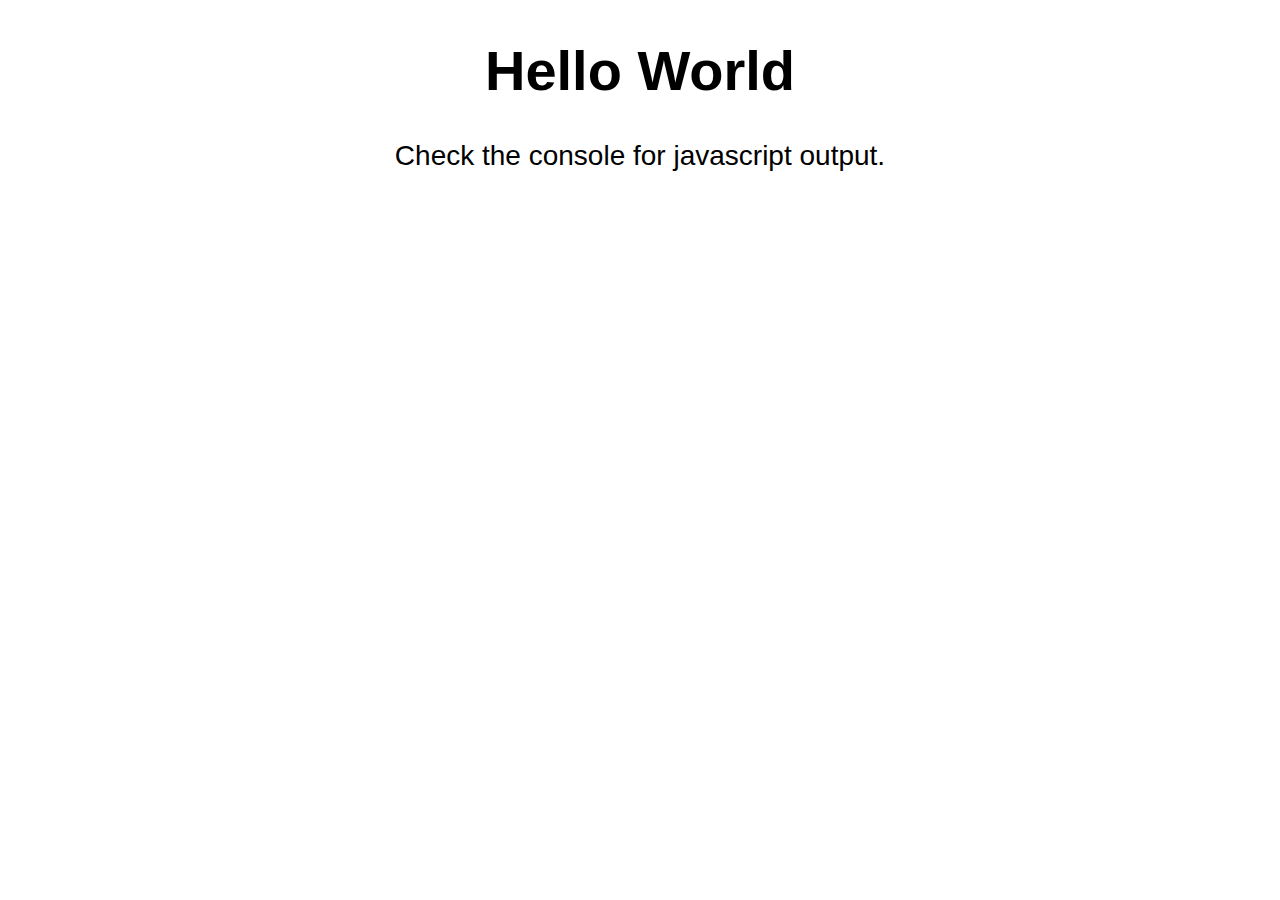
<file: week-1-prework/hello-world/index.html>
<!DOCTYPE html>
<html>
  <head>
    <meta charset="utf-8">
    <title>Hello World</title>
    <link rel="stylesheet" href="style.css">
    <script type="text/javascript" src="helloWorld.js" charset="utf-8"></script>
  </head>
  <body>
    <h1>Hello World</h1>
    <p>Check the console for javascript output.</p>
  </body>
</html>
</file>
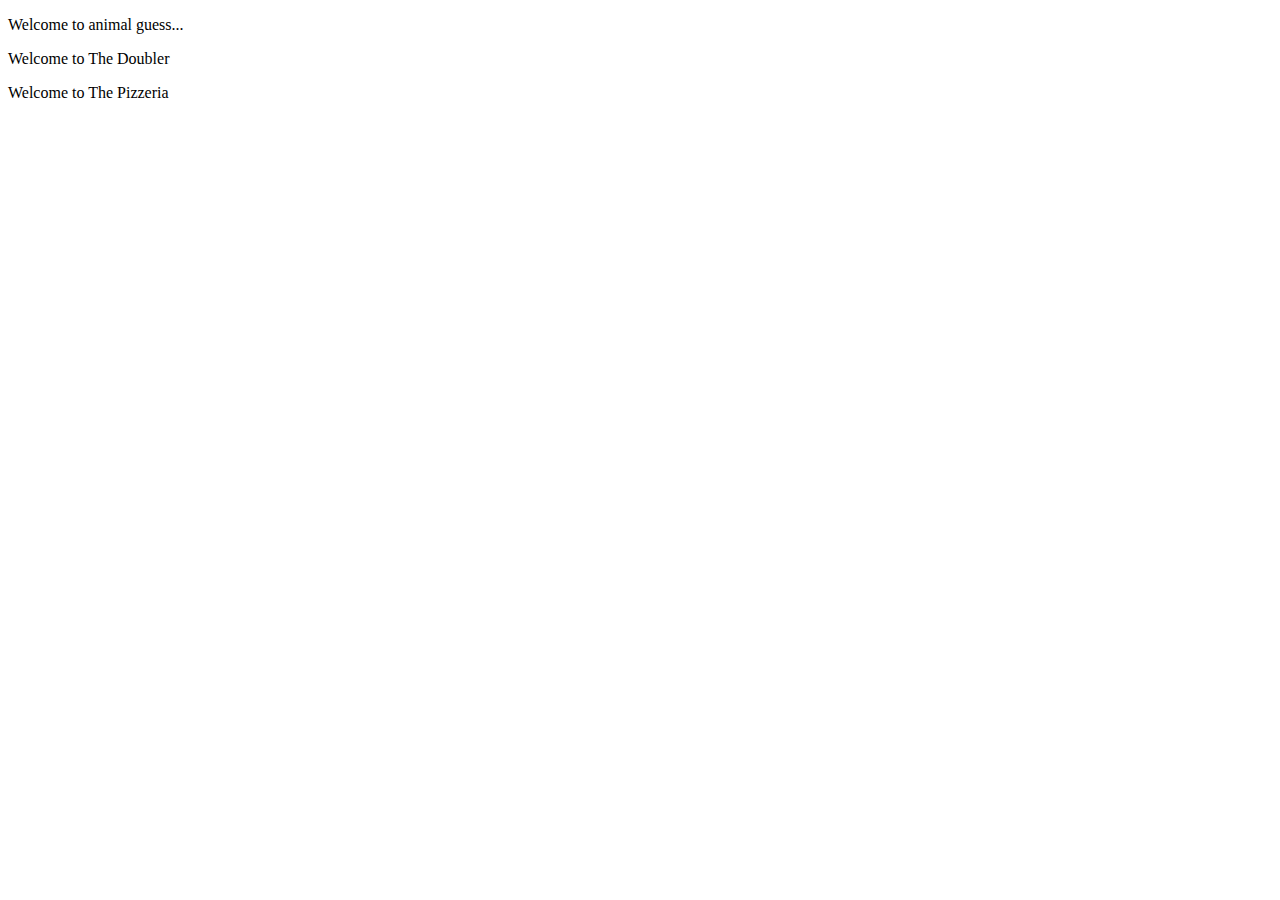
<file: week-2-prework/assignment/index.html>
<!DOCTYPE html>
<html>
  <head>
    <title>Prework Assignment Week 2</title>
    <!--<script src="script.js" charset="utf-8"></script>-->
    <script src="alerts.js" charset="utf-8"></script>
    <script src="types.js" charset="utf-8"></script>
    <script src="scope.js" charset="utf-8"></script>
  </head>
  <body>
    <p>Welcome to animal guess...</p>
    <p>Welcome to The Doubler</p>
    <p>Welcome to The Pizzeria</p>
  </body>
</html>
</file>
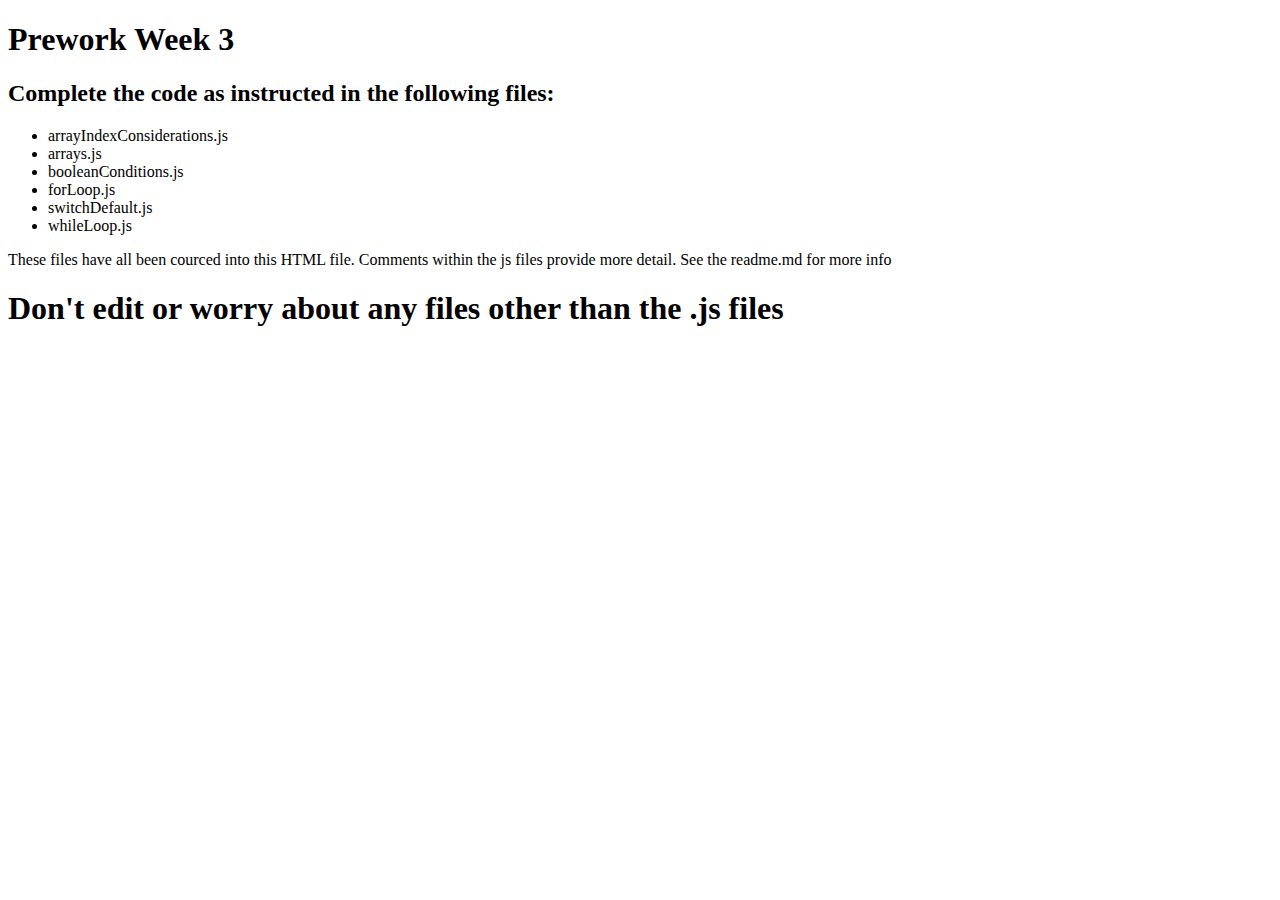
<file: week-3-prework/assignment/index.html>
<!DOCTYPE html>
<html>
  <head>
    <meta charset="utf-8">
    <title>Prework Week 3</title>
    <script src="arrayIndexConsiderations.js" charset="utf-8"></script>
    <script src="arrays.js" charset="utf-8"></script>
    <script src="booleanConditions.js" charset="utf-8"></script>
    <script src="doWhileLoops.js" charset="utf-8"></script>
    <script src="forLoop.js" charset="utf-8"></script>
    <script src="logicalOperators.js" charset="utf-8"></script>
    <script src="loopsAndConditions.js" charset="utf-8"></script>
    <script src="switchDefault.js" charset="utf-8"></script>
    <script src="whileLoop.js" charset="utf-8"></script>
  </head>
  <body>
    <h1>Prework Week 3</h1>
    <h2>Complete the code as instructed in the following files:</h2>
    <ul>
      <li>arrayIndexConsiderations.js</li>
      <li>arrays.js</li>
      <li>booleanConditions.js</li>
      <li>forLoop.js</li>
      <li>switchDefault.js</li>
      <li>whileLoop.js</li>
    </ul>
    <p>
      These files have all been courced into this HTML file. Comments within the js files provide more detail. See the readme.md for more info
    </p>
    <h1>Don't edit or worry about any files other than the .js files</h1>
  </body>
</html>
</file>
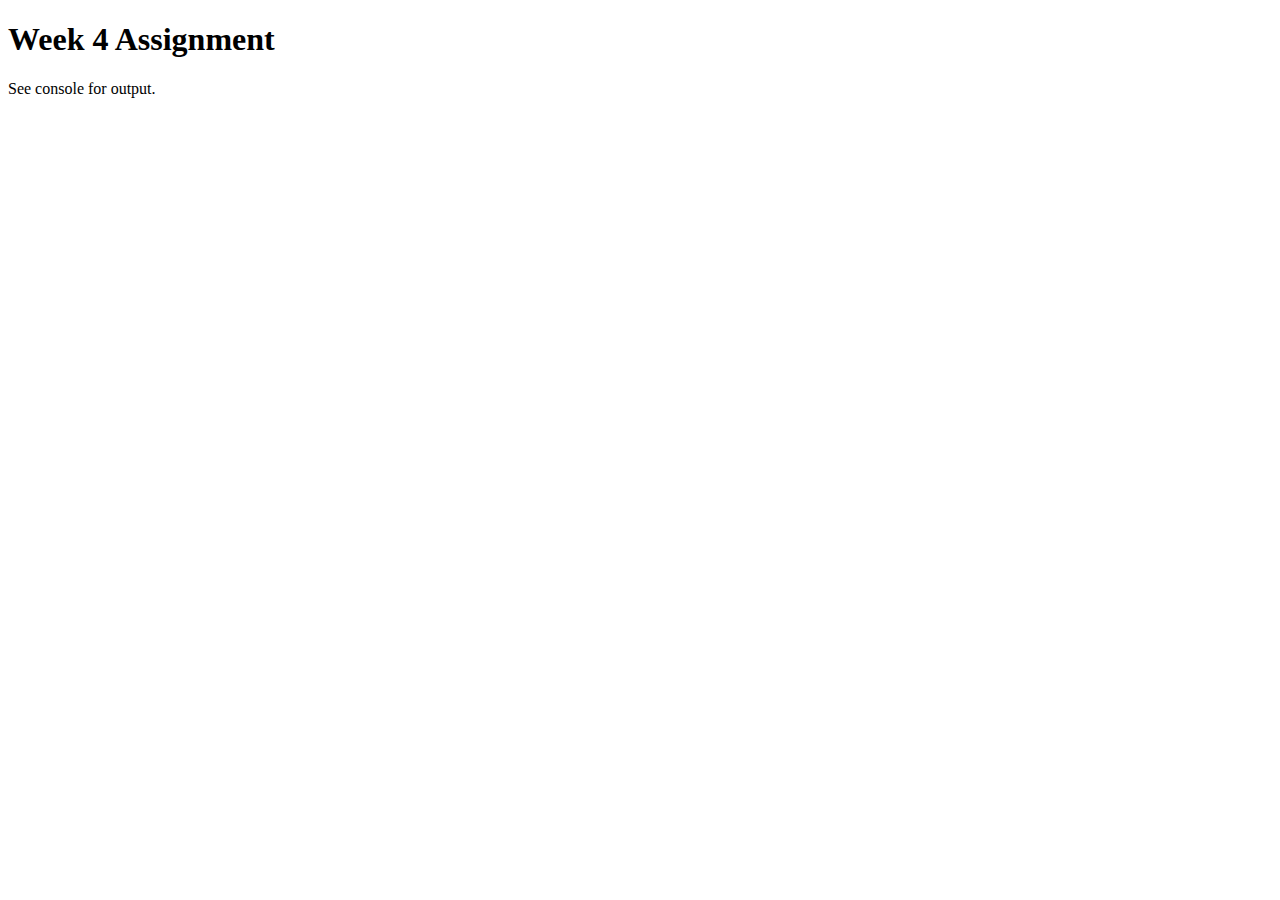
<file: week-4-prework/assignment/index.html>
<!DOCTYPE html>
<html>
  <head>
    <meta charset="utf-8">
    <title>Prime Prework Week 4 Review Assignements</title>
    <script type="text/javascript" src="arrays.assignment.js"></script>
    <script type="text/javascript" src="objects.assignment.js"></script>
  </head>
  <body>
    <h1>Week 4 Assignment</h1>
    <p>See console for output.</p>
  </body>
</html>
</file>
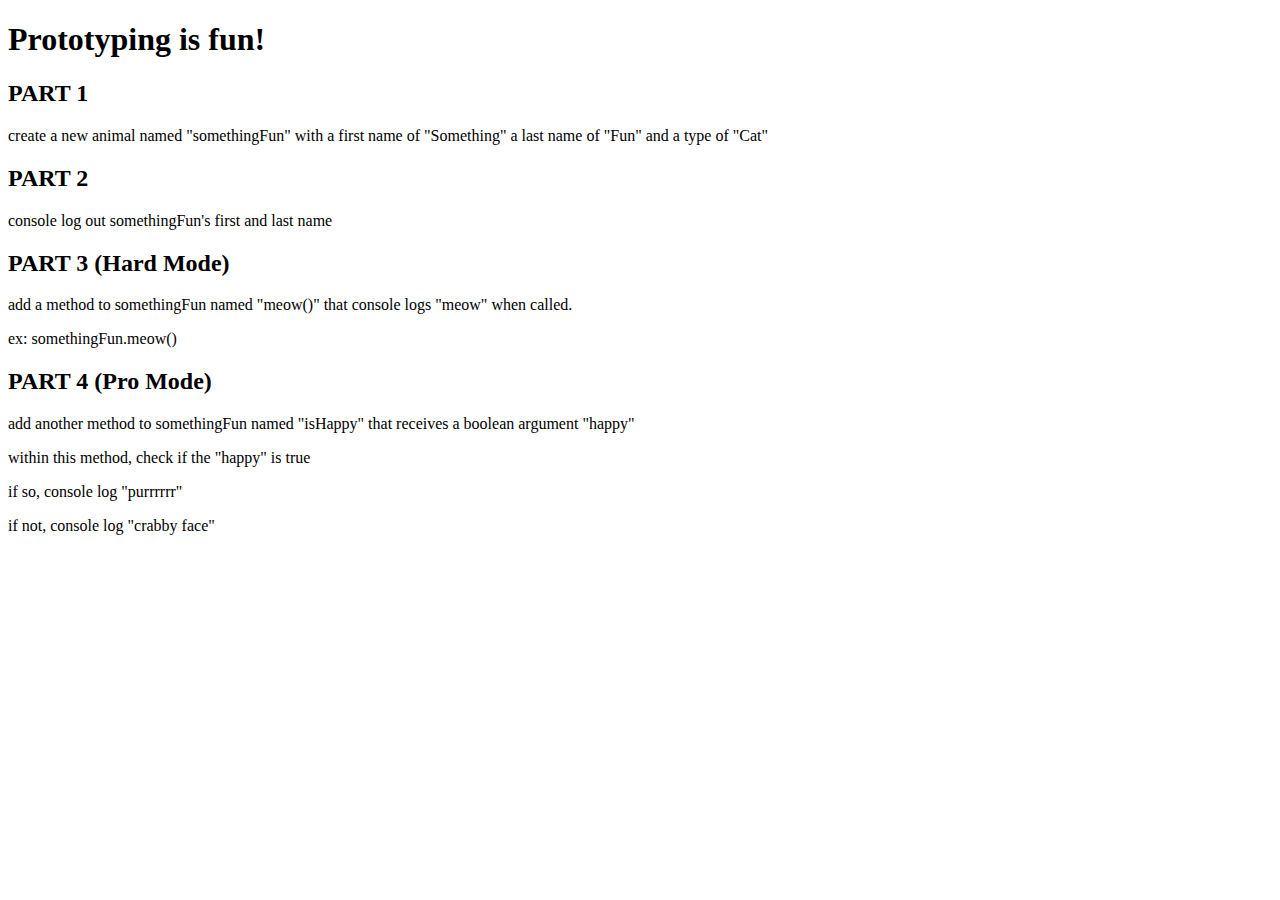
<file: week-5-prework/assignment/index.html>
<!DOCTYPE html>
<html>
  <head>
    <title>Prework Assignment Week 5</title>
    <script src="prototypes.js" charset="utf-8"></script>
    <script src="bringItTogether.js" charset="utf-8"></script>
  </head>
  <body>
    <h1>Prototyping is fun!</h1>
    <h2>PART 1</h2>
    <p>
      create a new animal named "somethingFun" with a first name of "Something"
      a last name of "Fun" and a type of "Cat"
    </p>

    <h2>PART 2</h2>
    <p>
      console log out somethingFun's first and last name
    </p>

    <h2>PART 3 (Hard Mode)</h2>
    <p>
      add a method to somethingFun named "meow()" that console logs "meow" when called.
    </p>
    <p>
      ex: somethingFun.meow()
    </p>
    <h2>PART 4 (Pro Mode)</h2>
    <p>
      add another method to somethingFun named "isHappy" that receives a boolean argument "happy"
    </p>
    <p>
      within this method, check if the "happy" is true
    </p>
    <p>
      if so, console log "purrrrrr"
    </p>
    <p>
      if not, console log "crabby face"
    </p>
  </body>
</html>
</file>
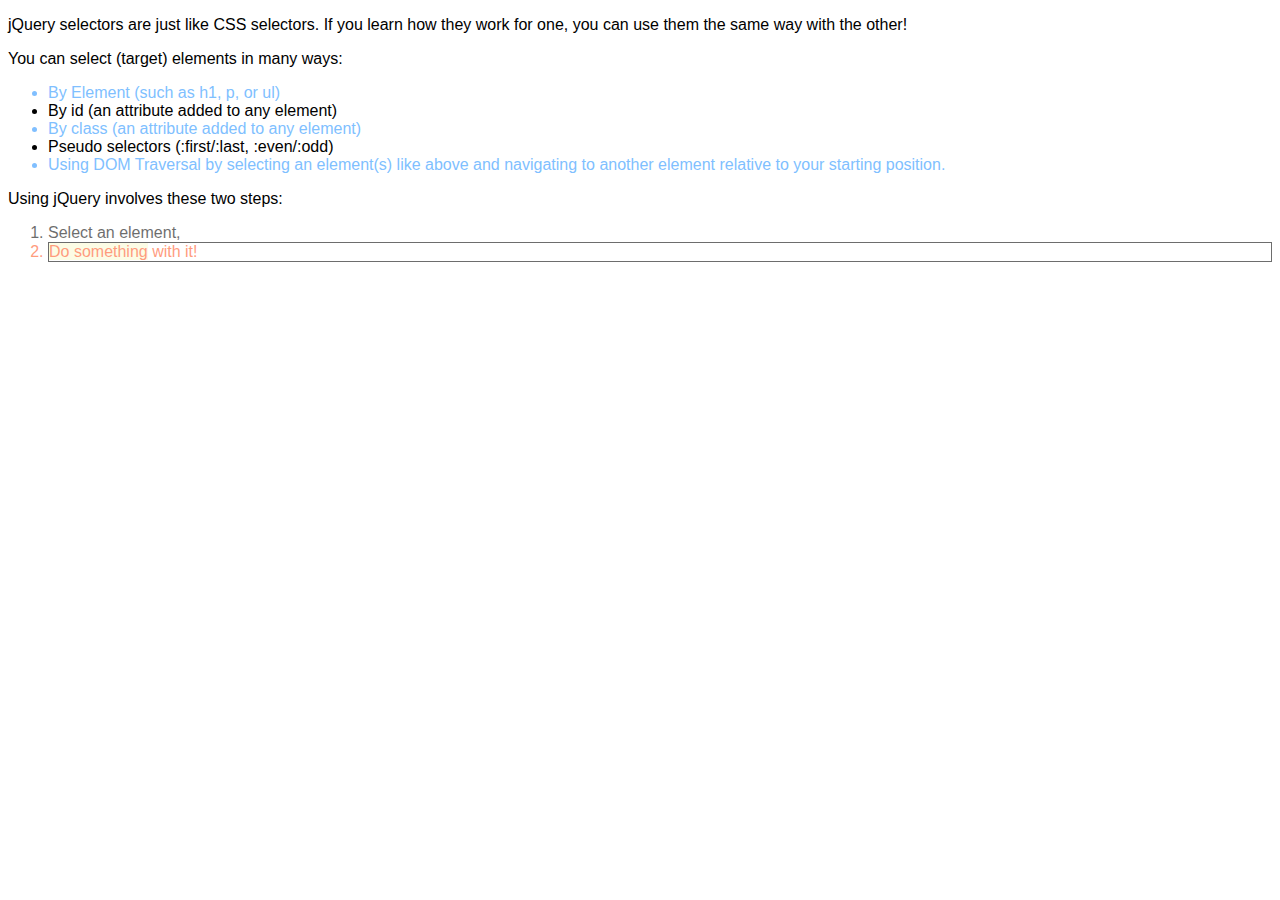
<file: week-6-prework/assignment/1_selectors/index.html>
<!DOCTYPE html>
<html>
  <head>
    <meta charset="utf-8">
    <title>Prework Assignment</title>
    <script src="vendors/jquery.min.js" charset="utf-8"></script>
    <script src="script.js" charset="utf-8"></script>
    <link rel="stylesheet" href="styles.css">
  </head>
  <body>
    <header>
      <h1>Assignment</h1>
    </header>
    <main>
      <h1>Main Content Heading</h1>
      <p>jQuery selectors are just like CSS selectors. If you learn how they work for one, you can use them the same way with the other!</p>
      <p>You can select (target) elements in many ways:
        <ul >
          <li class = "unordered-list">By Element (such as h1, p, or ul)</li>
          <li class = "unordered-list">By id (an attribute added to any element)</li>
          <li class = "unordered-list">By class (an attribute added to any element)</li>
          <li class = "unordered-list">Pseudo selectors (:first/:last, :even/:odd)</li>
          <li class = "unordered-list">Using DOM Traversal by selecting an element(s) like above and navigating to another element relative to your starting position.</li>
        </ul>
      <p>Using jQuery involves these two steps:</p>
      <ol class="example-list">
        <li>Select an element,</li>
        <li><span id="step-two">Do something</span> with it!</li>
      </ol>
    </main>
  </body>
</html>
</file>
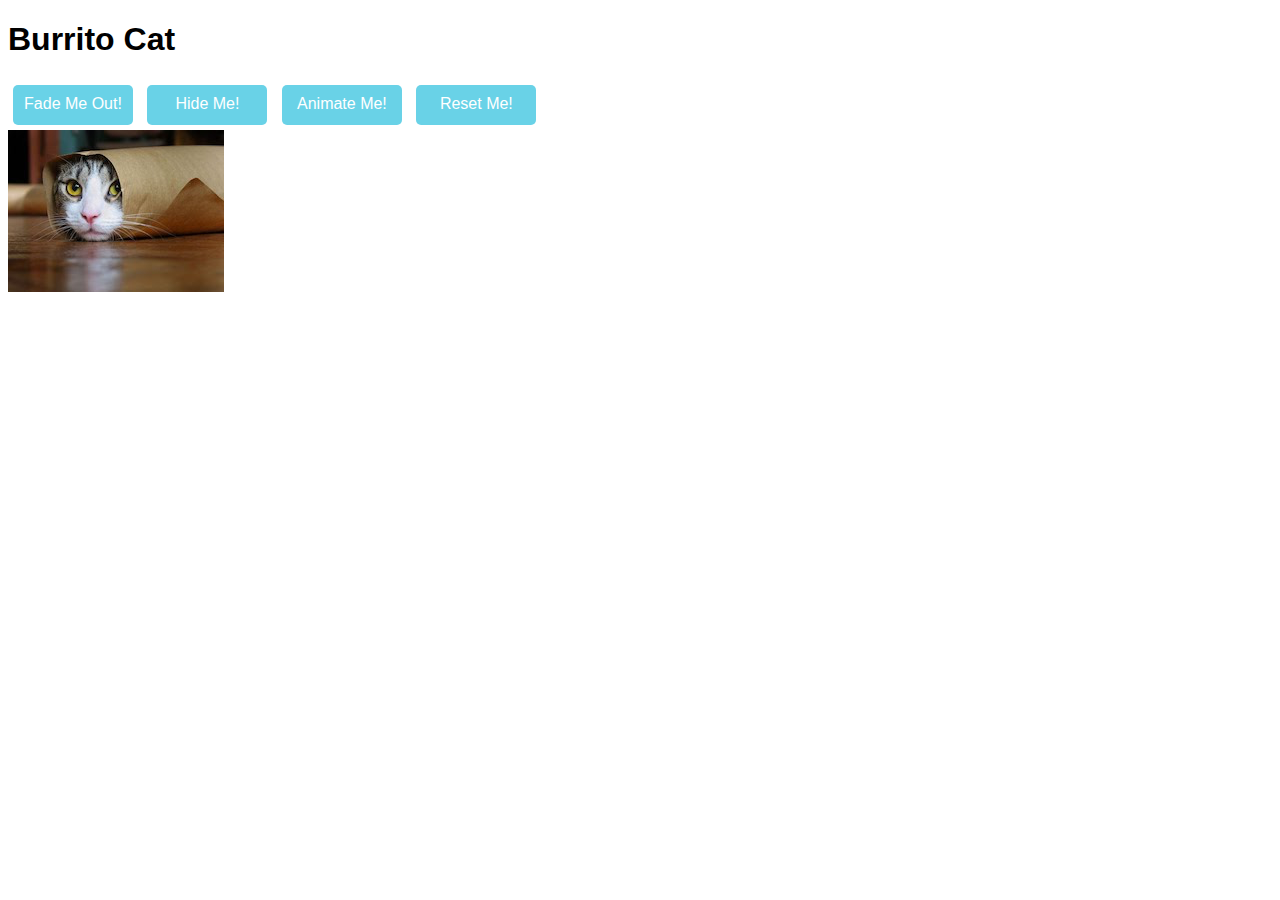
<file: week-6-prework/assignment/2_burrito-cat/index.html>
<!DOCTYPE html>
<html>
  <head>
    <title>Assignment 6-2</title>
    <link href='styles.css' rel='stylesheet' type='text/css'/>
    <script src="vendors/jquery.min.js" charset="utf-8"></script>
    <script src='script.js' type='text/javascript' ></script>
  </head>
  <body>
    <h1>Burrito Cat</h1>
    <div class="navDiv" id="fadeDiv">Fade Me Out!</div>
    <div class="navDiv" id="hideDiv">Hide Me!</div>
    <div class="navDiv" id="animateDiv">Animate Me!</div>
    <div class="navDiv" id="resetDiv">Reset Me!</div>
    <div id="outPut">
      <img id="catImg" src="imgs/burrito-cat.png" alt="burrito cat">
    </div>
    <div id='clickList'>
    </div>
  </body>
</html>
</file>
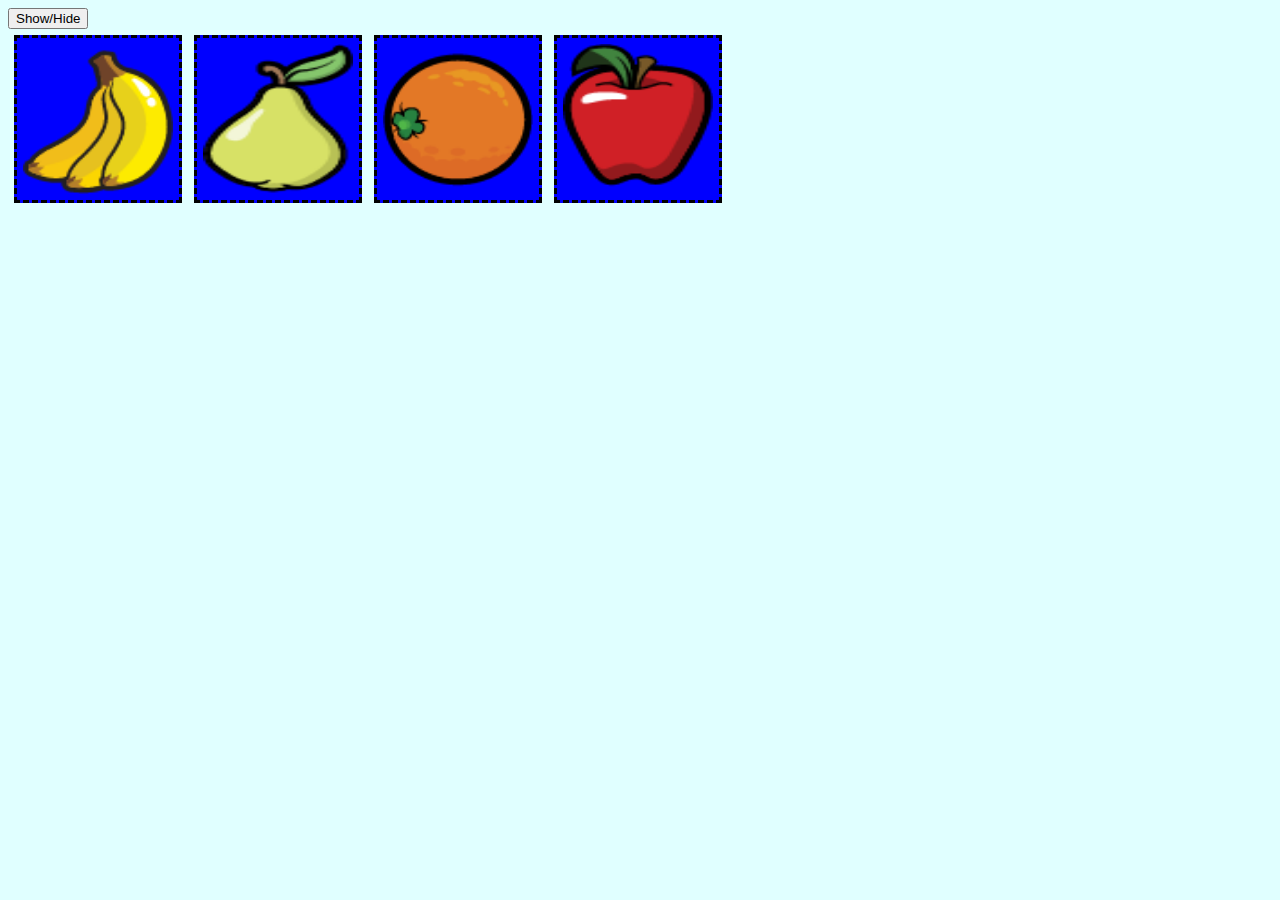
<file: week-6-prework/assignment/3_memory-game/index.html>
<!DOCTYPE html>
<html>
  <head>
    <title>Assignment 6-3</title>
    <script src="vendors/jquery.min.js" charset="utf-8"></script>
    <script src="script.js" charset="utf-8"></script>
    <link rel="stylesheet" href="style.css">
  </head>
  <body>
    <div>
        <button id="revealHide" type="button">Show/Hide</button>
    </div>
    <div class="cardDiv">
        <img class="cardImg" src="imgs/banana.png">
    </div>
    <div class="cardDiv">
      <img class="cardImg" src="imgs/pear.png">
    </div>
    <div class="cardDiv">
      <img class="cardImg" src="imgs/orange.png">
    </div>
    <div class="cardDiv">
      <img class="cardImg" src="imgs/apple.png">
    </div>
  </body>
</html>
</file>
<file: week-1-prework/hello-world/style.css>
*{
  /* border: 1px solid black;*/
  font-family: arial, helvetica, sans-serif;
}

h1{
  font-size: 56px;
  text-align: center;
}

p{
  font-size: 28px;
  text-align: center;
}
</file>
<file: week-6-prework/assignment/1_selectors/styles.css>
/* CSS Stylesheet */
body {
  font-family: sans-serif;
}
</file>
<file: week-6-prework/assignment/2_burrito-cat/styles.css>
body {
  font-family: Verdana, Arial, Sans-Serif;
}
.navDiv {
  height: 30px;
  width: 120px;
  border-radius: 5px;
  padding-top: 10px;
  margin: 5px;
  text-align: center;
  color: #FFFFFF;
  background-color: #69D2E7;
  font-family: Verdana, Arial, Sans-Serif;
  display: inline-block;
}

#outPut {
  height: 200px;
  width: 400px;
}

img {
  margin-left: auto;
  margin-right: auto;
}
</file>
<file: week-6-prework/assignment/3_memory-game/style.css>
body {
  background-color: LightCyan;
}

.cardDiv {
  background-color: blue;
  width: 150px;
  height: 150px;
  padding: 6px;
  margin: 6px;
  border-style: dashed;
  float: left;
}

img {
  width: 150px;
  height: 150px;
}
</file>
